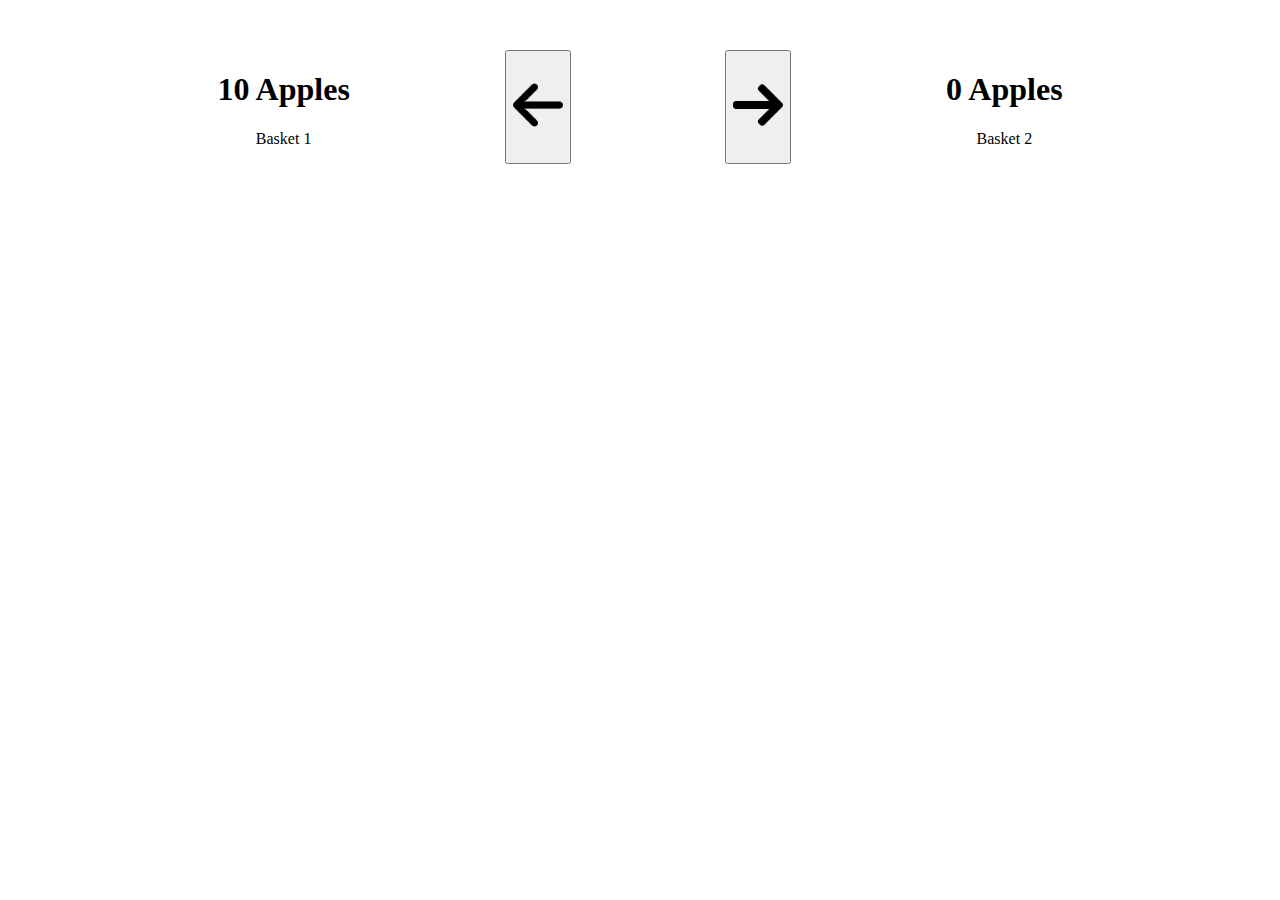
<file: JavaScript AppleBasket/index.html>
<!DOCTYPE html>
<html lang="en">
  <head>
    <meta charset="UTF-8" />
    <meta name="viewport" content="width=device-width, initial-scale=1.0" />
    <title>Document</title>
    <script src="./script.js" defer></script>
     <!-- <script src="./new.js" defer></script> -->
    <link rel="stylesheet" href="style.css" />
  </head>

  <body>
    <section>
      <div class="basket1">
        <h1><span></span> Apples</h1>
        <p>Basket 1</p>
      </div>
      <button class="leftArrow">
        <img src="./left-arrow.png" alt="" />
      </button>
      <button class="rightArrow">
        <img src="./right-arrow.png" alt="" />
      </button>
      <div class="basket2">
        <h1><span></span> Apples</h1>
        <p>Basket 2</p>
      </div>
    </section>
  </body>
</html>
</file>
<file: JavaScript AppleBasket/style.css>
section{
    display: flex;
    justify-content: space-around;
    width: 1000px;
    margin: 0 auto;
    margin-top: 50px;
    text-align: center;
}

button img{
    max-width: 50px;
}
</file>
